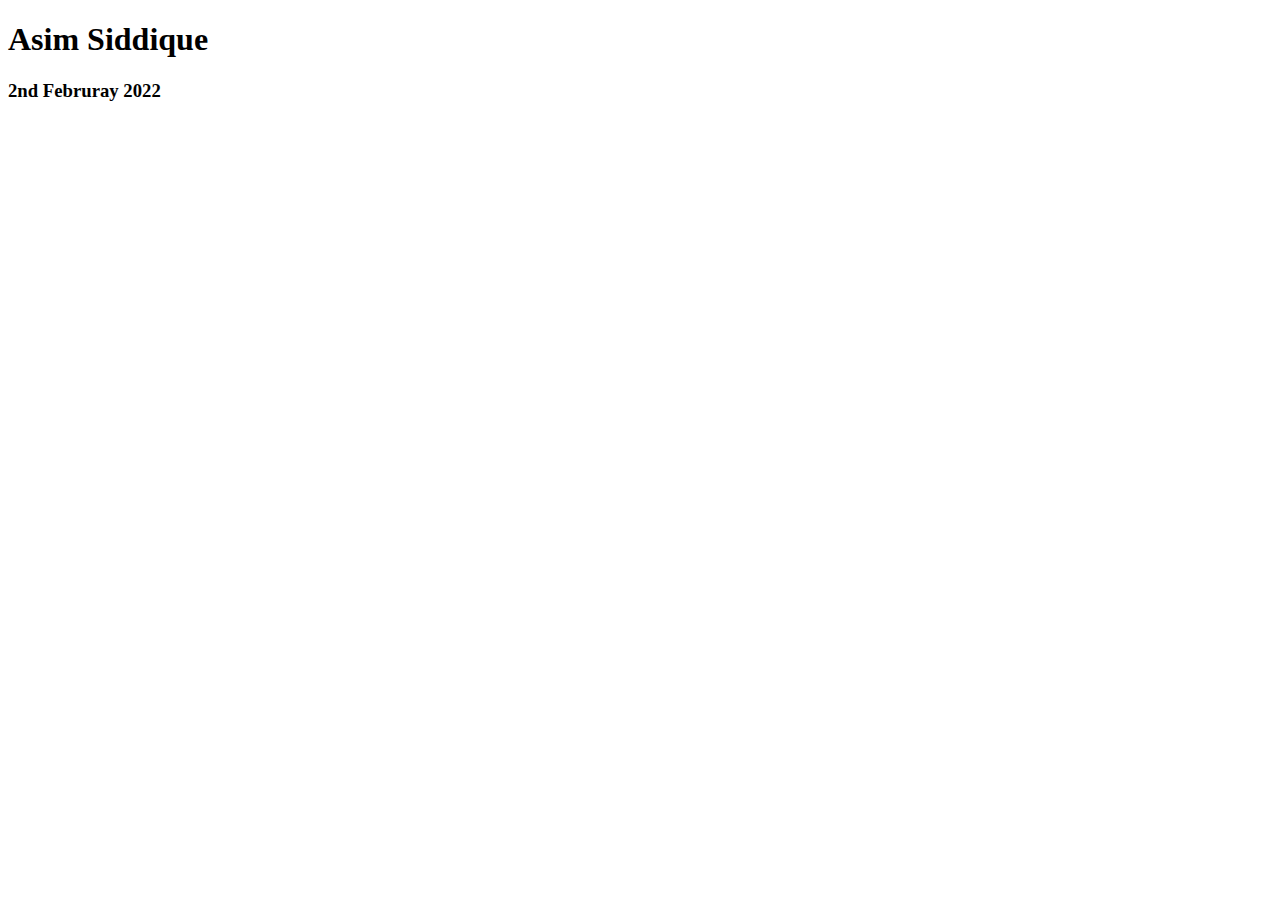
<file: Exercise_1/index.html>
<!DOCTYPE html>
<html lang="en">
<head>
    <meta charset="UTF-8">
    <meta http-equiv="X-UA-Compatible" content="IE=edge">
    <meta name="viewport" content="width=device-width, initial-scale=1.0">
    <title>Document</title>
</head>
<body>
    <h1>Asim Siddique</h1>
    <h3>2nd Februray 2022</h3>
    
</body>
</html>
</file>
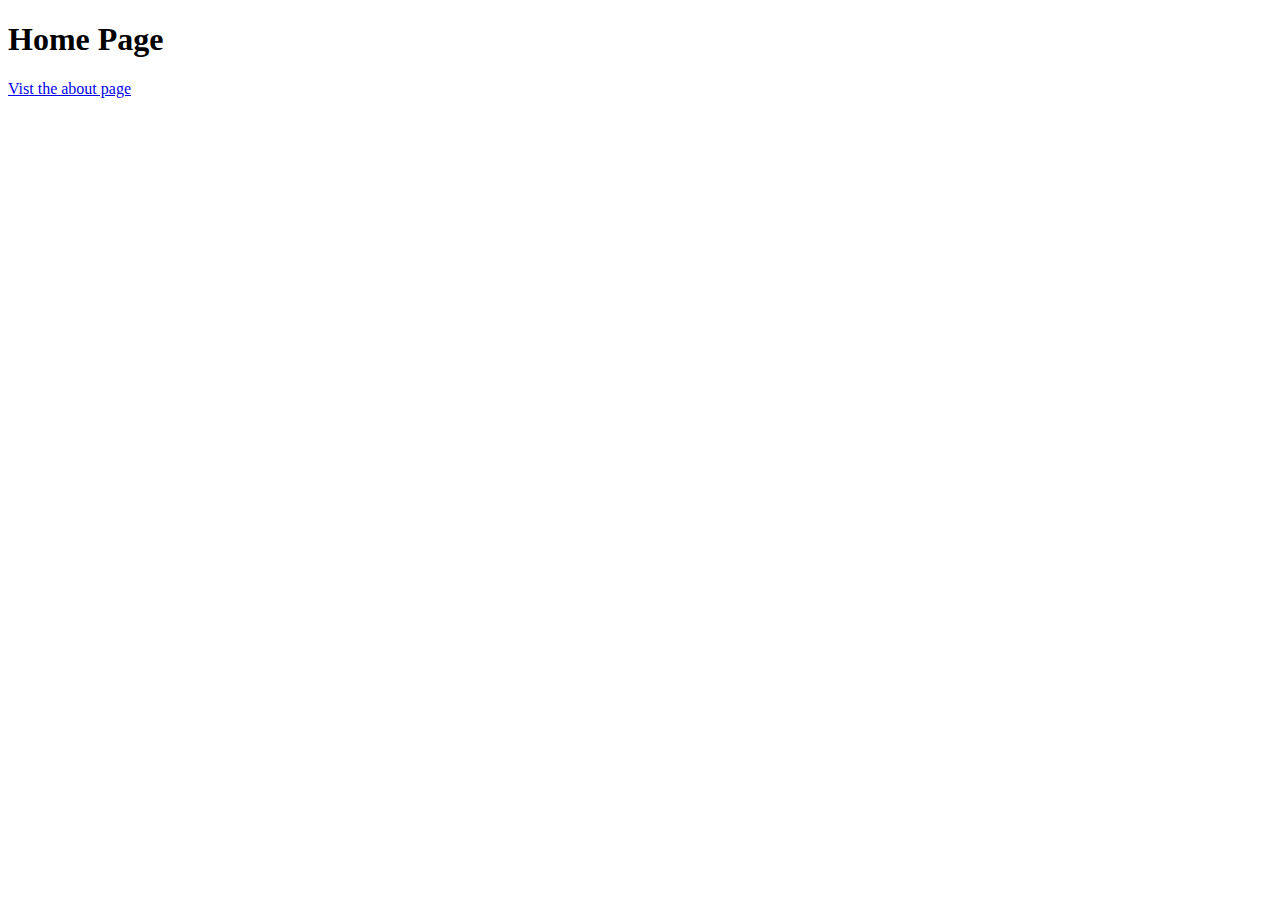
<file: Exercise_5/index.html>
<!DOCTYPE html>
<html lang="en">
<head>
    <meta charset="UTF-8">
    <meta http-equiv="X-UA-Compatible" content="IE=edge">
    <meta name="viewport" content="width=device-width, initial-scale=1.0">
    <title>Home Page</title>
</head>
<body>
    <h1>Home Page</h1></body>
    <a href="about.html">Vist the about page</a>
</body>
</html>
</file>
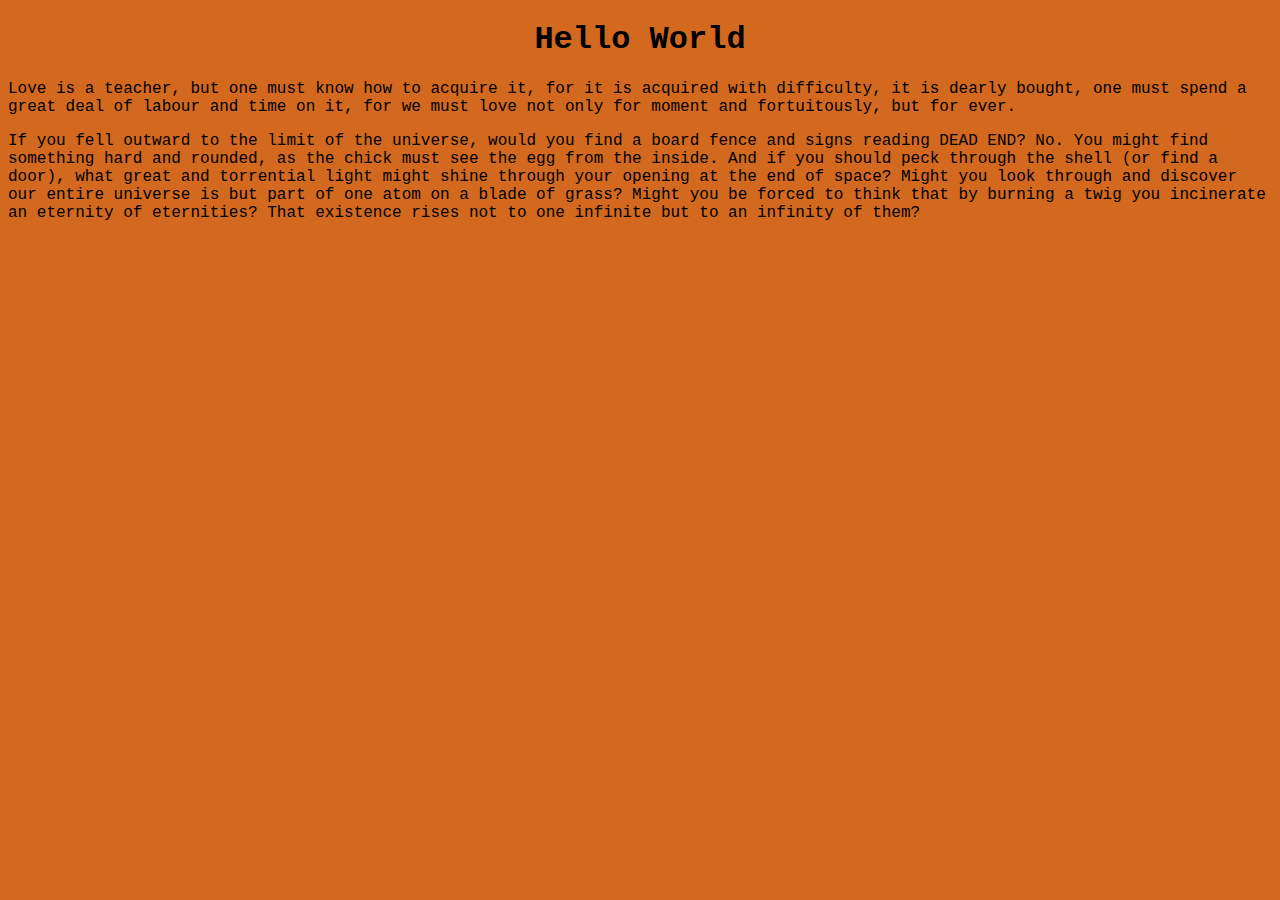
<file: Exercise_6/index.html>
<!DOCTYPE html>
<html lang="en">
<head>
    <meta charset="UTF-8">
    <meta http-equiv="X-UA-Compatible" content="IE=edge">
    <meta name="viewport" content="width=device-width, initial-scale=1.0">
    <title>Exercise 6</title>
    <link rel="stylesheet" href="style.css">
</head>
<body>
    <header id="main-title">
        <h1>Hello World</h1>
    </header>

    <p class="content">
        Love is a teacher, but one must know how to acquire it, for it is acquired with difficulty, 
        it is dearly bought, one must spend a great deal of labour and time on it, 
        for we must love not only for moment and fortuitously, but for ever.
    </p>
    <p class="content">
        If you fell outward to the limit of the universe, would you find a board fence and signs reading DEAD END? No. You might find something hard and rounded, as the chick must see the egg from the inside. 
        And if you should peck through the shell (or find a door), what great and torrential light might shine through your opening at the end of space? 
        Might you look through and discover our entire universe is but part of one atom on a blade of grass? Might you be forced to think that by burning a twig you incinerate an eternity of eternities? 
        That existence rises not to one infinite but to an infinity of them?
    </p>
</body>
</html>
</file>
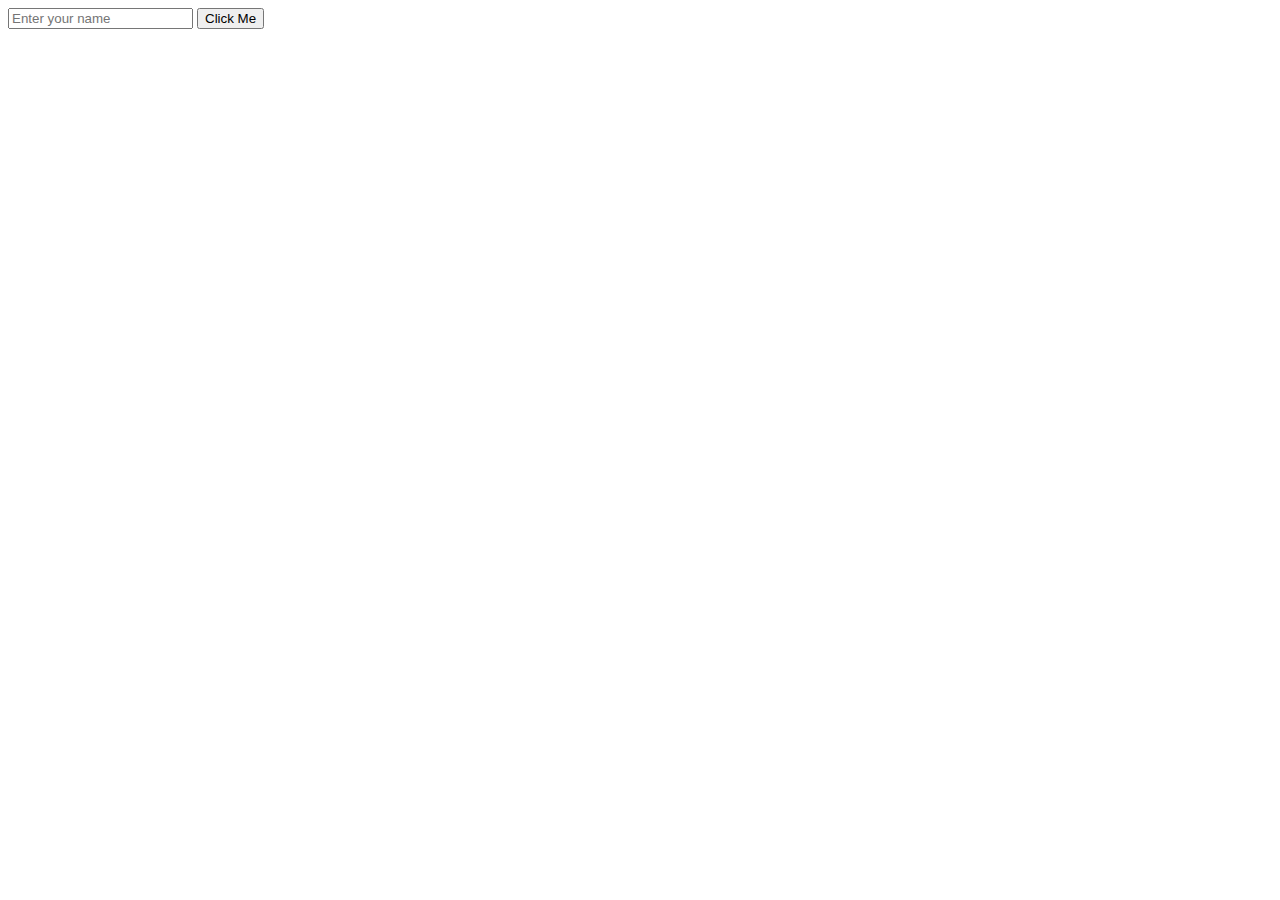
<file: Exercise_7/index.html>
<!DOCTYPE html>
<html lang="en">
<head>
    <meta charset="UTF-8">
    <meta http-equiv="X-UA-Compatible" content="IE=edge">
    <meta name="viewport" content="width=device-width, initial-scale=1.0">
    <title>Document</title>
</head>
<body>
    <!--The following line create an input box where text can be enter and will 
        hold "Enter your name" while empty or until user enter something in it. --> 
    <input id="name-input" type="text" placeholder="Enter your name" />
    <!--The following line create a button with id my-button that display Click Me on it-->
    <button id="my-button">Click Me</button>

    <!--The start of javaScript through script tag-->
<script>
    //The followig line create a variable my button and assign the value of class my button to it
    //which is located by parsing the html document through query selector. 
    var myButton = document.querySelector('#my-button');
    //Following line create variable named myInput and assign the value of class name-input to it.
    var nameInput = document.querySelector('#name-input');

    //The following line create an even listener for the button and activate everytime
    //the button is pressed and then pass action and function to it. 
    //It run conditional and check if the input value was empty or not, if
    // it was not empty then it would display and alert with Hello concated with 
    //whatever the input value is. 
    myButton.addEventListener('click', function () {
        if (nameInput.value !== '') {
        alert('Hello ' + nameInput.value);
    }
});
</script>
</body>
</html>
</file>
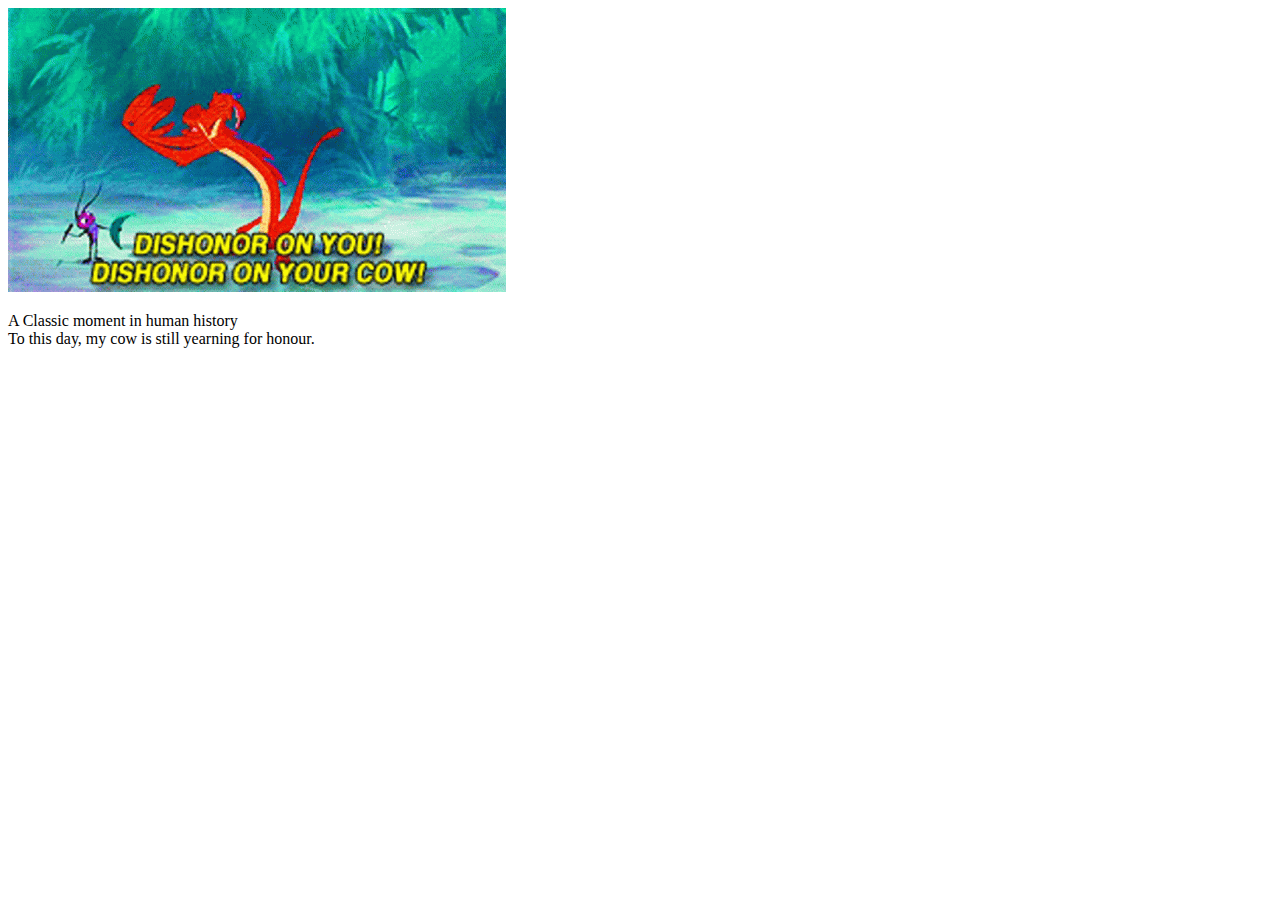
<file: Exercise_2/image.html>
<!DOCTYPE html>
<html lang="en">
<head>
    <meta charset="UTF-8">
    <meta http-equiv="X-UA-Compatible" content="IE=edge">
    <meta name="viewport" content="width=device-width, initial-scale=1.0">
    <title>Exercise 2</title>
</head>
<body>
    <img src="dishonor.gif" alt="DISHONOR">
    <p>
        A Classic moment in human history<br/>
        To this day, my cow is still yearning for honour. 
    </p>
</body>
</html>
</file>
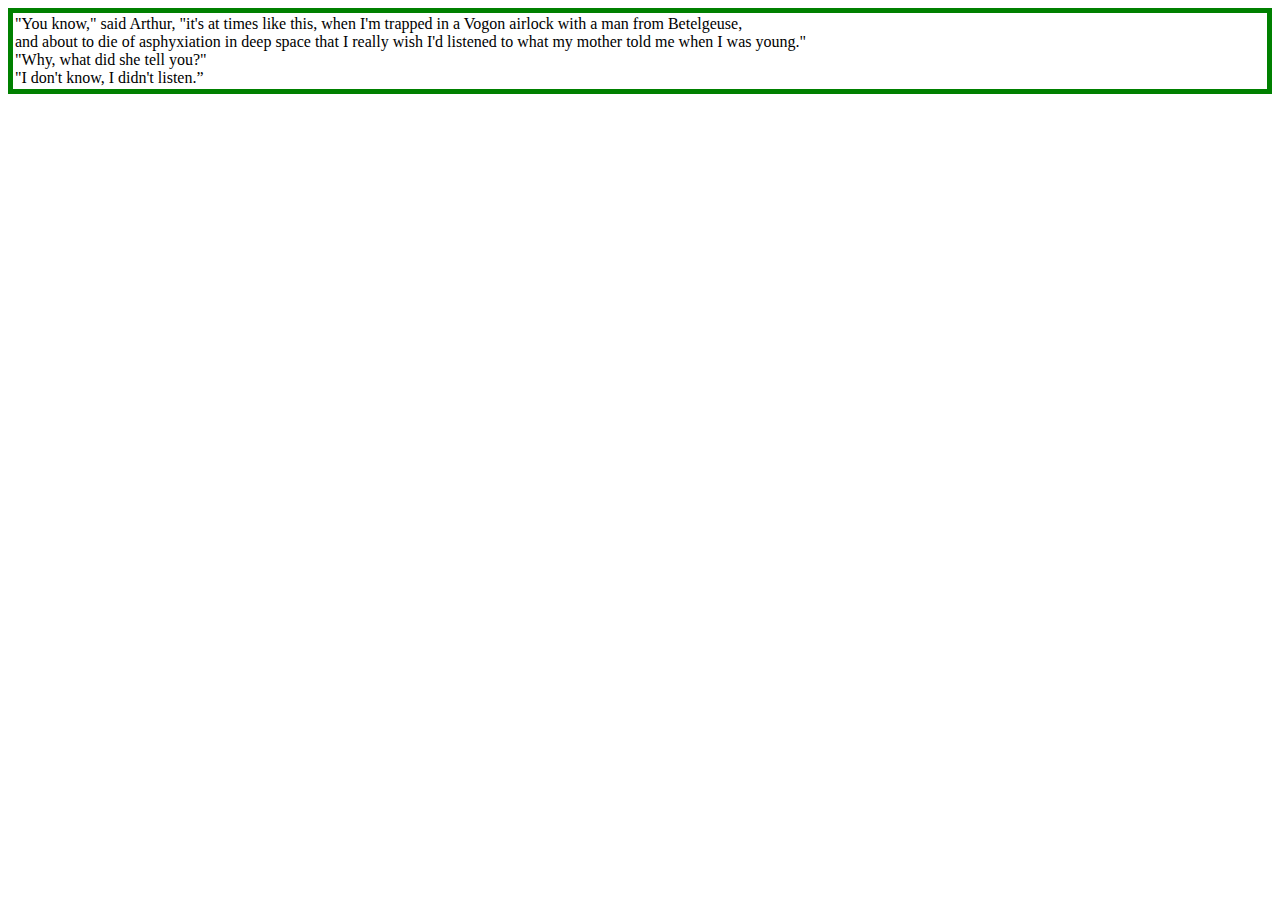
<file: Exercise_3/Exercise_3.html>
<!DOCTYPE html>
<html lang="en">
<head>
    <meta charset="UTF-8">
    <meta http-equiv="X-UA-Compatible" content="IE=edge">
    <meta name="viewport" content="width=device-width, initial-scale=1.0">
    <title>Exercise 3</title>
    <style>
        div{
            border: 5px solid green;
            padding: 2px;
        }

    </style>

</head>
<body>
    <div>
        "You know," said Arthur, "it's at times like this, when I'm trapped in a Vogon airlock with a man from Betelgeuse, <br/>
        and about to die of asphyxiation in deep space that I really wish I'd listened to what my mother told me when I was young."<br/>
        "Why, what did she tell you?"<br/>
        "I don't know, I didn't listen.”<br/>
    </div>
</body>
</html>
</file>
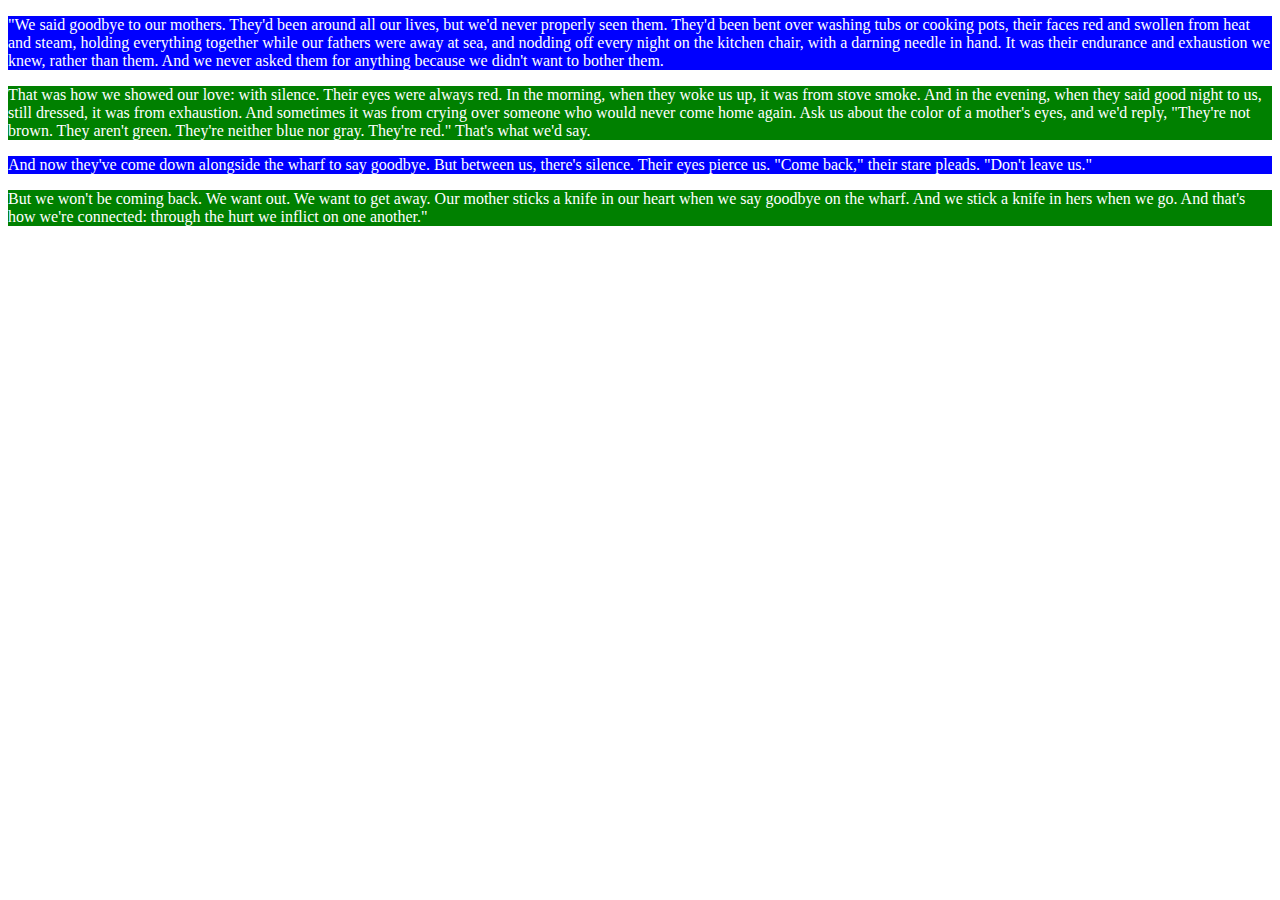
<file: Exercise_4/Excercise_4.html>
<!DOCTYPE html>
<html lang="en">
<head>
    <meta charset="UTF-8">
    <meta http-equiv="X-UA-Compatible" content="IE=edge">
    <meta name="viewport" content="width=device-width, initial-scale=1.0">
    <title>Document</title>
    <style>
        body{
            color: white;
        }
        
        .Para1{
            background-color:blue ;
        }
        .Para2{
            background-color: green;
        }
    </style>
</head>
<body>
    <p class="Para1">"We said goodbye to our mothers. They'd been around all our lives, but we'd never properly seen them. 
        They'd been bent over washing tubs or cooking pots, their faces red and swollen from heat and steam, 
        holding everything together while our fathers were away at sea, and nodding off every night on the kitchen chair, with a darning needle in hand.
        It was their endurance and exhaustion we knew, rather than them. 
        And we never asked them for anything because we didn't want to bother them.</p>

    <p class="Para2">That was how we showed our love: with silence.
        Their eyes were always red. In the morning, when they woke us up, it was from stove smoke. 
        And in the evening, when they said good night to us, still dressed, it was from exhaustion.
        And sometimes it was from crying over someone who would never come home again. 
        Ask us about the color of a mother's eyes, and we'd reply, "They're not brown. They aren't green. They're neither blue nor gray. They're red." That's what we'd say.</p>

    <p class="Para1">And now they've come down alongside the wharf to say goodbye. But between us, there's silence. Their eyes pierce us.
        "Come back," their stare pleads. "Don't leave us."</p>

    <p class ="Para2">But we won't be coming back. We want out. We want to get away. Our mother sticks a knife in our heart when we say goodbye on the wharf. 
        And we stick a knife in hers when we go. And that's how we're connected: through the hurt we inflict on one another."</p>
</body>
</html>
</file>
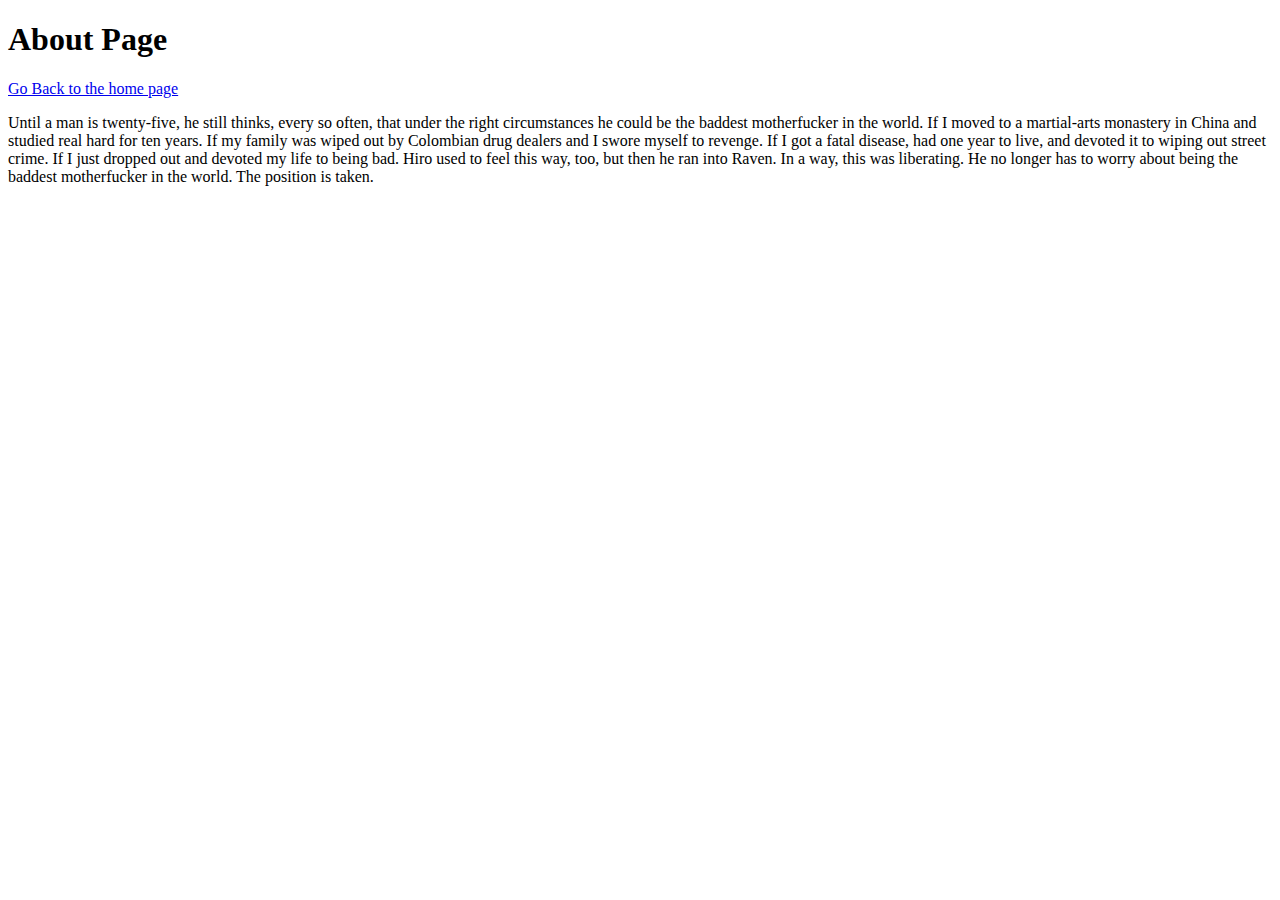
<file: Exercise_5/about.html>
<!DOCTYPE html>
<html lang="en">
<head>
    <meta charset="UTF-8">
    <meta http-equiv="X-UA-Compatible" content="IE=edge">
    <meta name="viewport" content="width=device-width, initial-scale=1.0">
    <title>About Page</title>
</head>
<body>
    <h1>About Page</h1>
    <a href="index.html">Go Back to the home page</a>
    <P>
        Until a man is twenty-five, he still thinks, every so often, 
        that under the right circumstances he could be the baddest motherfucker in the world. 
        If I moved to a martial-arts monastery in China and studied real hard for ten years.
        If my family was wiped out by Colombian drug dealers and I swore myself to revenge.
        If I got a fatal disease, had one year to live, and devoted it to wiping out street crime. 
        If I just dropped out and devoted my life to being bad.
        Hiro used to feel this way, too, but then he ran into Raven. 
        In a way, this was liberating. He no longer has to worry about being the baddest motherfucker in the world. 
        The position is taken.
    </P>    
</body>
</html>
</file>
<file: Exercise_6/style.css>
body{
    font-family: 'Courier New', Courier, monospace;
    background-color: chocolate;
}
#main-title{
    text-align: center;
}
.content{
    margin-bottom: 12px;
}
</file>
